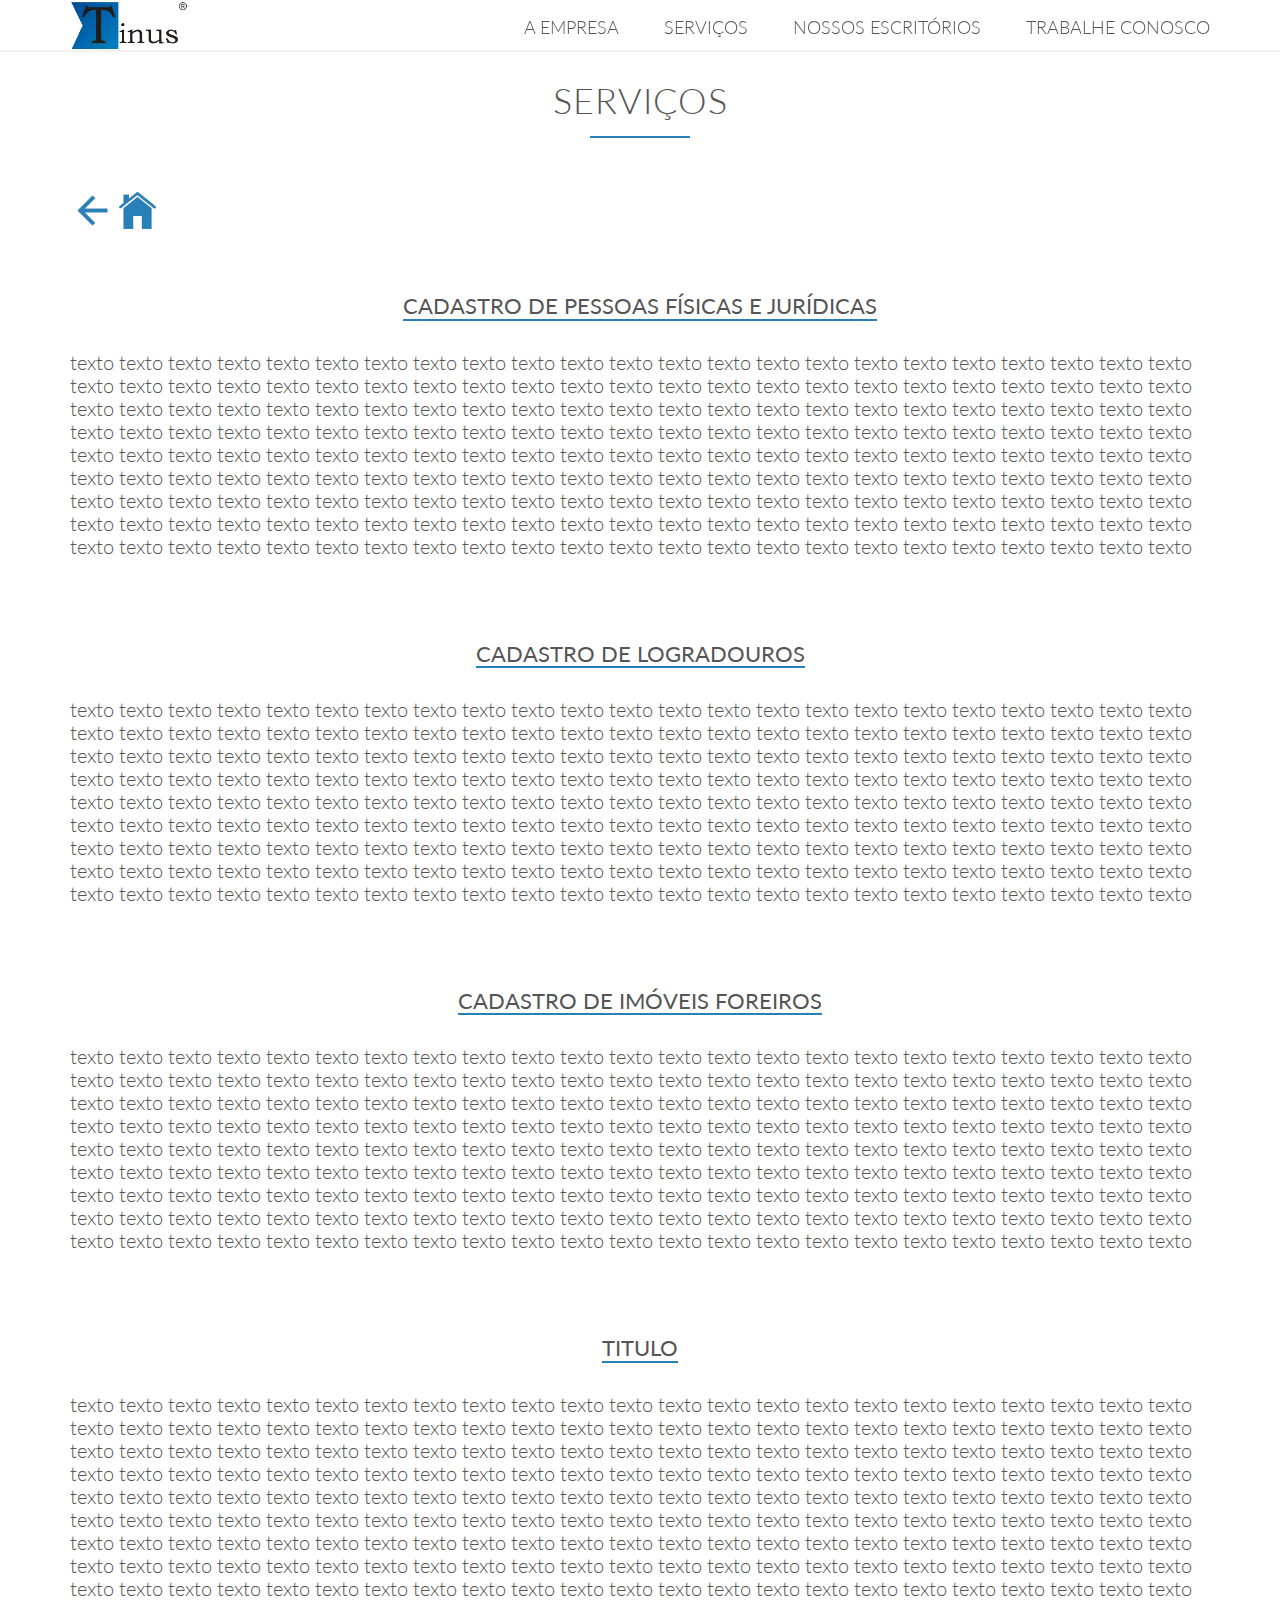
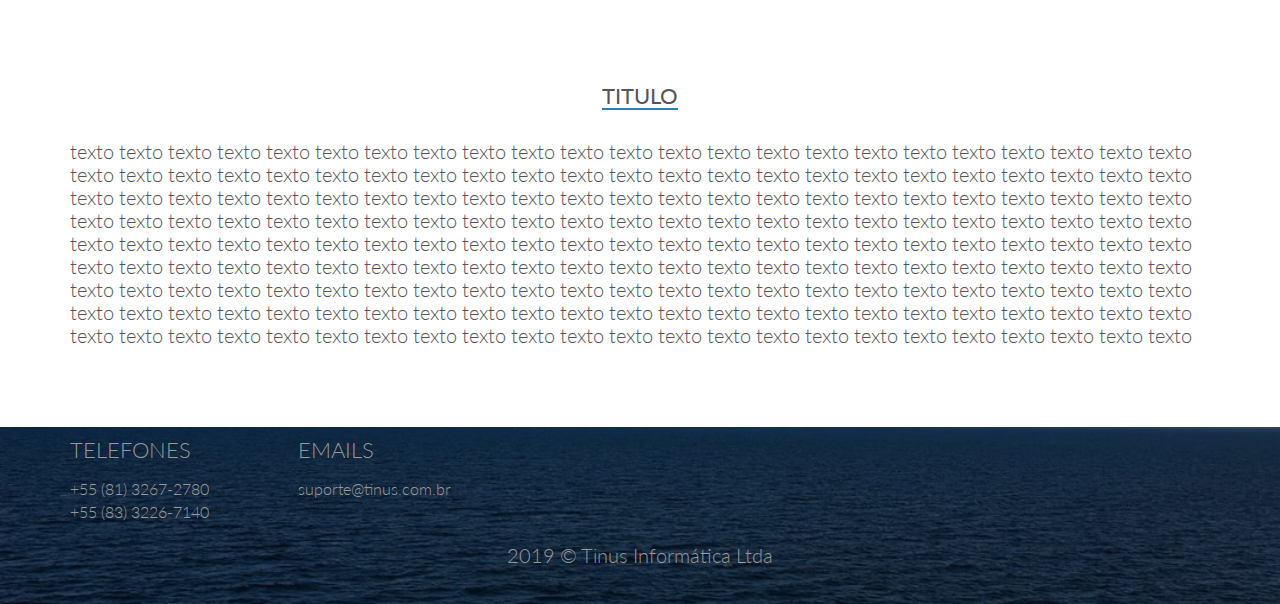
<file: servicos.html>
<!DOCTYPE html>
<html>
    <head>
        <link rel="stylesheet" type="text/css" href="vendors/css/normalize.css">
        <link rel="stylesheet" type="text/css" href="vendors/css/grid.css">
        <link rel="stylesheet" type="text/css" href="resourses/css/style.css">
        <link href="https://fonts.googleapis.com/css?family=Lato:100,300,300i,400&display=swap" rel="stylesheet">
        <script src="https://ajax.googleapis.com/ajax/libs/jquery/3.4.1/jquery.min.js"></script>
        <script src="vendors/js/jquery.waypoints.min.js"></script>
        <script src="resourses/js/script.js"></script>
        <meta http-equiv="Content-Type" content="text/html; charset=UTF-8"/>
        
        <!-- FAVICON -->
        <link rel="apple-touch-icon" sizes="180x180" href="C:/Users/ESTACAO-08/Desktop/TINUS/Site/resourses/favicon/apple-touch-icon.png">
        <link rel="icon" type="image/png" sizes="32x32" href="C:/Users/ESTACAO-08/Desktop/TINUS/Site/resourses/favicon/favicon-32x32.png">
        <link rel="icon" type="image/png" sizes="16x16" href="C:/Users/ESTACAO-08/Desktop/TINUS/Site/resourses/favicon/favicon-16x16.png">
        <link rel="manifest" href="C:/Users/ESTACAO-08/Desktop/TINUS/Site/resourses/favicon/site.webmanifest">
        <link rel="mask-icon" href="C:/Users/ESTACAO-08/Desktop/TINUS/Site/resourses/favicon/safari-pinned-tab.svg" color="#5bbad5">
        <link rel="shortcut icon" href="C:/Users/ESTACAO-08/Desktop/TINUS/Site/resourses/favicon/favicon.ico">
        <meta name="msapplication-TileColor" content="#da532c">
        <meta name="msapplication-config" content="C:/Users/ESTACAO-08/Desktop/TINUS/Site/resourses/favicon/browserconfig.xml">
        <meta name="theme-color" content="#ffffff">
        <!------------>
        
        <title>Tinus Informática Ltda</title>
    </head>
    <header class="">
        <nav class="sticky">
            <div class="row">
                <img src="resourses/images/logo1.png" alt="Tinus Logo" class="logo-sticky js--scroll-to-home">
                <ul class="main-nav">
                    <li><a href="#" class="nav-volta" id="empresa">A Empresa</a></li>
                    <li><a href="#" class="nav-volta" id="servicos">Serviços</a></li>
                    <li><a href="#" class="nav-volta" id="escritorios">Nossos Escritórios</a></li>
                    <li><a href="/trabalhe-conosco.html">Trabalhe Conosco</a></li>
                </ul>
            </div>
        </nav>
    </header>
    <body>
        <section class="servico-section-1">
            <h2>Serviços</h2>
            <div class="row">
                <div class="servico-image js--scroll-to-home">
                    <img src="resourses/images/arrow-left.png" alt="arrow-left-icon" class="logo">
                    <img src="resourses/images/home.png" alt="home-icon" class="logo">
                </div>
            </div>
        </section>
        <section class="servico-section-2">
            <div class="row">
                <div class="servico-item-container js--item-cad-pes-fis">
                    <h3 class="servico-item">cadastro de pessoas físicas e jurídicas</h3>
                </div>
                <p>
                    texto texto texto texto texto texto texto texto texto texto texto texto texto
                    texto texto texto texto texto texto texto texto texto texto texto texto texto
                    texto texto texto texto texto texto texto texto texto texto texto texto texto
                    texto texto texto texto texto texto texto texto texto texto texto texto texto
                    texto texto texto texto texto texto texto texto texto texto texto texto texto
                    texto texto texto texto
                    texto texto texto texto texto texto texto texto texto texto texto texto texto
                    texto texto texto texto texto texto texto texto texto texto texto texto texto
                    texto texto texto texto texto texto texto texto texto texto texto texto texto
                    texto texto texto texto texto texto texto texto texto texto texto texto texto
                    texto texto texto texto texto texto texto texto texto texto texto texto texto
                    texto texto texto texto
                    texto texto texto texto texto texto texto texto texto texto texto texto texto
                    texto texto texto texto texto texto texto texto texto texto texto texto texto
                    texto texto texto texto texto texto texto texto texto texto texto texto texto
                    texto texto texto texto texto texto texto texto texto texto texto texto texto
                    texto texto texto texto texto texto texto texto texto texto texto texto texto
                    texto texto texto texto
                </p>
                <br>
                <div class="servico-item-container js--item-cad-logr">
                    <h3 class="servico-item">Cadastro de logradouros</h3>
                </div>
                <p>
                    texto texto texto texto texto texto texto texto texto texto texto texto texto
                    texto texto texto texto texto texto texto texto texto texto texto texto texto
                    texto texto texto texto texto texto texto texto texto texto texto texto texto
                    texto texto texto texto texto texto texto texto texto texto texto texto texto
                    texto texto texto texto texto texto texto texto texto texto texto texto texto
                    texto texto texto texto
                    texto texto texto texto texto texto texto texto texto texto texto texto texto
                    texto texto texto texto texto texto texto texto texto texto texto texto texto
                    texto texto texto texto texto texto texto texto texto texto texto texto texto
                    texto texto texto texto texto texto texto texto texto texto texto texto texto
                    texto texto texto texto texto texto texto texto texto texto texto texto texto
                    texto texto texto texto
                    texto texto texto texto texto texto texto texto texto texto texto texto texto
                    texto texto texto texto texto texto texto texto texto texto texto texto texto
                    texto texto texto texto texto texto texto texto texto texto texto texto texto
                    texto texto texto texto texto texto texto texto texto texto texto texto texto
                    texto texto texto texto texto texto texto texto texto texto texto texto texto
                    texto texto texto texto
                </p>
                <br>
                <div class="servico-item-container js--item-cad-imo">
                    <h3 class="servico-item">Cadastro de imóveis foreiros</h3>
                </div>
                <p>
                    texto texto texto texto texto texto texto texto texto texto texto texto texto
                    texto texto texto texto texto texto texto texto texto texto texto texto texto
                    texto texto texto texto texto texto texto texto texto texto texto texto texto
                    texto texto texto texto texto texto texto texto texto texto texto texto texto
                    texto texto texto texto texto texto texto texto texto texto texto texto texto
                    texto texto texto texto
                    texto texto texto texto texto texto texto texto texto texto texto texto texto
                    texto texto texto texto texto texto texto texto texto texto texto texto texto
                    texto texto texto texto texto texto texto texto texto texto texto texto texto
                    texto texto texto texto texto texto texto texto texto texto texto texto texto
                    texto texto texto texto texto texto texto texto texto texto texto texto texto
                    texto texto texto texto
                    texto texto texto texto texto texto texto texto texto texto texto texto texto
                    texto texto texto texto texto texto texto texto texto texto texto texto texto
                    texto texto texto texto texto texto texto texto texto texto texto texto texto
                    texto texto texto texto texto texto texto texto texto texto texto texto texto
                    texto texto texto texto texto texto texto texto texto texto texto texto texto
                    texto texto texto texto
                </p>
                <br>
                <div class="servico-item-container">
                    <h3 class="servico-item">titulo</h3>
                </div>
                <p>
                    texto texto texto texto texto texto texto texto texto texto texto texto texto
                    texto texto texto texto texto texto texto texto texto texto texto texto texto
                    texto texto texto texto texto texto texto texto texto texto texto texto texto
                    texto texto texto texto texto texto texto texto texto texto texto texto texto
                    texto texto texto texto texto texto texto texto texto texto texto texto texto
                    texto texto texto texto
                    texto texto texto texto texto texto texto texto texto texto texto texto texto
                    texto texto texto texto texto texto texto texto texto texto texto texto texto
                    texto texto texto texto texto texto texto texto texto texto texto texto texto
                    texto texto texto texto texto texto texto texto texto texto texto texto texto
                    texto texto texto texto texto texto texto texto texto texto texto texto texto
                    texto texto texto texto
                    texto texto texto texto texto texto texto texto texto texto texto texto texto
                    texto texto texto texto texto texto texto texto texto texto texto texto texto
                    texto texto texto texto texto texto texto texto texto texto texto texto texto
                    texto texto texto texto texto texto texto texto texto texto texto texto texto
                    texto texto texto texto texto texto texto texto texto texto texto texto texto
                    texto texto texto texto
                </p>
                <br>
                <div class="servico-item-container">
                    <h3 class="servico-item">titulo</h3>
                </div>
                <p>
                    texto texto texto texto texto texto texto texto texto texto texto texto texto
                    texto texto texto texto texto texto texto texto texto texto texto texto texto
                    texto texto texto texto texto texto texto texto texto texto texto texto texto
                    texto texto texto texto texto texto texto texto texto texto texto texto texto
                    texto texto texto texto texto texto texto texto texto texto texto texto texto
                    texto texto texto texto
                    texto texto texto texto texto texto texto texto texto texto texto texto texto
                    texto texto texto texto texto texto texto texto texto texto texto texto texto
                    texto texto texto texto texto texto texto texto texto texto texto texto texto
                    texto texto texto texto texto texto texto texto texto texto texto texto texto
                    texto texto texto texto texto texto texto texto texto texto texto texto texto
                    texto texto texto texto
                    texto texto texto texto texto texto texto texto texto texto texto texto texto
                    texto texto texto texto texto texto texto texto texto texto texto texto texto
                    texto texto texto texto texto texto texto texto texto texto texto texto texto
                    texto texto texto texto texto texto texto texto texto texto texto texto texto
                    texto texto texto texto texto texto texto texto texto texto texto texto texto
                    texto texto texto texto
                </p>
            </div>
        </section>
        <footer>
        <div class="row">
            <ul class="services-showcase">
                <li>
                    <h3>Telefones</h3>
                    <p class="contato">
                        +55 (81) 3267-2780<br>
                        +55 (83) 3226-7140
                    </p>
                </li>
                <li>
                    <h3>Emails</h3>
                    <p class="contato">
                        suporte@tinus.com.br
                    </p>
                </li>
            </ul>
        </div>
        <div class="row footer">
            <p>2019 &copy; Tinus Informática Ltda</p>
        </div>
    </footer>
    </body>
</html>
</file>
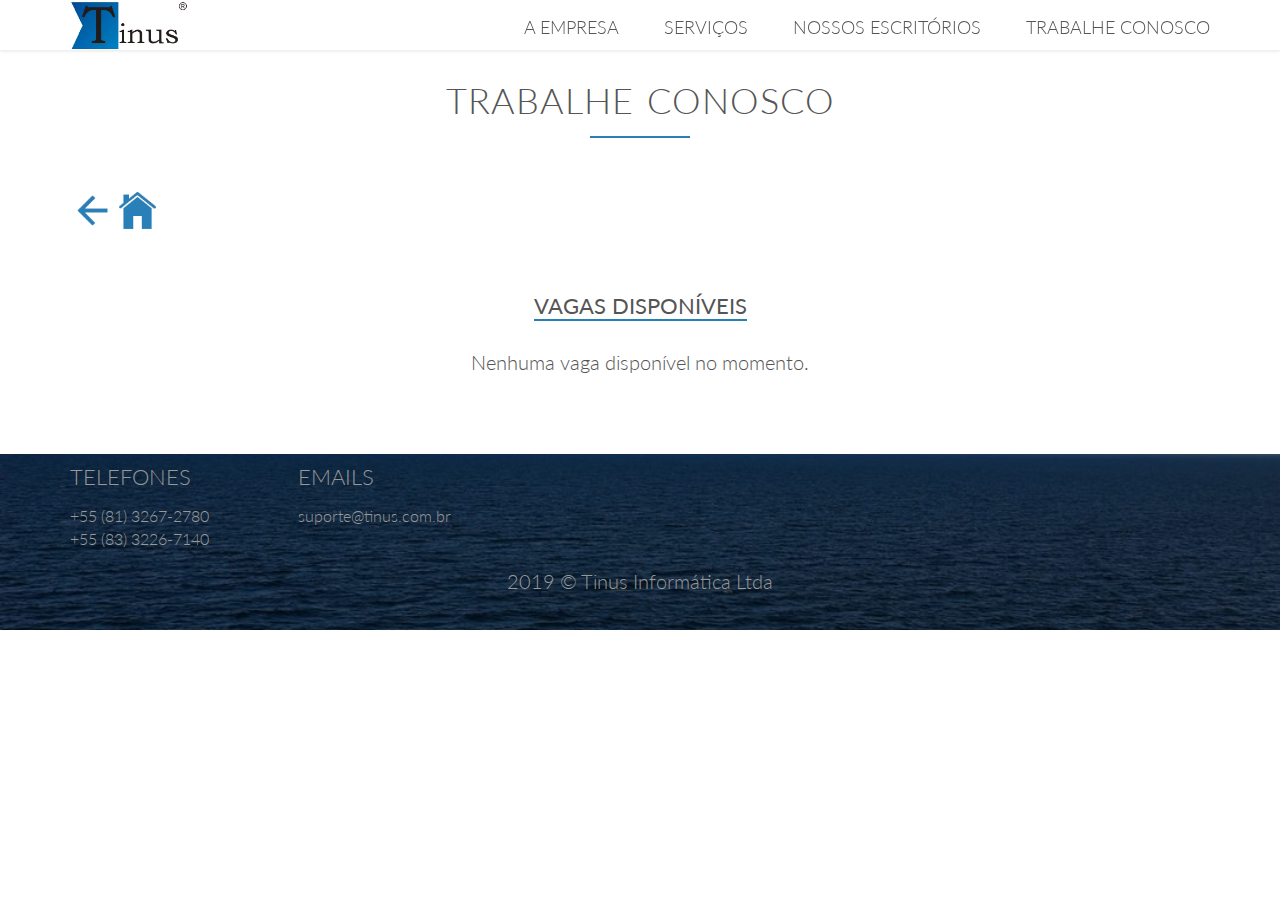
<file: trabalhe-conosco.html>
<!DOCTYPE html>
<html>
    <head>
        <link rel="stylesheet" type="text/css" href="vendors/css/normalize.css">
        <link rel="stylesheet" type="text/css" href="vendors/css/grid.css">
        <link rel="stylesheet" type="text/css" href="resourses/css/style.css">
        <link href="https://fonts.googleapis.com/css?family=Lato:100,300,300i,400&display=swap" rel="stylesheet">
        <script src="https://ajax.googleapis.com/ajax/libs/jquery/3.4.1/jquery.min.js"></script>
        <script src="vendors/js/jquery.waypoints.min.js"></script>
        <script src="resourses/js/script.js"></script>
        <meta http-equiv="Content-Type" content="text/html; charset=UTF-8"/>
        
        <!-- FAVICON -->
        <link rel="apple-touch-icon" sizes="180x180" href="resourses/favicon/apple-touch-icon.png">
        <link rel="icon" type="image/png" sizes="32x32" href="resourses/favicon/favicon-32x32.png">
        <link rel="icon" type="image/png" sizes="16x16" href="resourses/favicon/favicon-16x16.png">
        <link rel="manifest" href="resourses/favicon/site.webmanifest">
        <link rel="mask-icon" href="resourses/favicon/safari-pinned-tab.svg" color="#5bbad5">
        <link rel="shortcut icon" href="resourses/favicon/favicon.ico">
        <meta name="msapplication-TileColor" content="#da532c">
        <meta name="msapplication-config" content="resourses/favicon/browserconfig.xml">
        <meta name="theme-color" content="#ffffff">
        <!------------>
        
        <title>Tinus Informática Ltda</title>
    </head>
    <header class="">
        <nav class="sticky">
            <div class="row">
                <img src="resourses/images/logo1.png" alt="Tinus Logo" class="logo-sticky js--scroll-to-home">
                <ul class="main-nav">
                    <li><a href="#" class="nav-volta" id="empresa">A Empresa</a></li>
                    <li><a href="#" class="nav-volta" id="servicos">Serviços</a></li>
                    <li><a href="#" class="nav-volta" id="escritorios">Nossos Escritórios</a></li>
                    <li><a href="trabalhe-conosco.html">Trabalhe Conosco</a></li>
                </ul>
            </div>
        </nav>
    </header>
    <body>
        <section class="servico-section-1">
            <h2>Trabalhe Conosco</h2>
            <div class="row">
                <div class="servico-image js--scroll-to-home">
                    <img src="resourses/images/arrow-left.png" alt="arrow-left-icon" class="logo">
                    <img src="resourses/images/home.png" alt="home-icon" class="logo">
                </div>
            </div>
        </section>
        <section class="servico-section-2">
            <div class="row">
                 <div class="servico-item-container js--item-cad-pes-fis">
                    <h3 class="servico-item">Vagas Disponíveis</h3>
                    <p>Nenhuma vaga disponível no momento.</p>
                </div>
            </div>
        </section>
        <footer>
        <div class="row">
            <ul class="services-showcase">
                <li>
                    <h3>Telefones</h3>
                    <p class="contato">
                        +55 (81) 3267-2780<br>
                        +55 (83) 3226-7140
                    </p>
                </li>
                <li>
                    <h3>Emails</h3>
                    <p class="contato">
                        suporte@tinus.com.br
                    </p>
                </li>
            </ul>
        </div>
        <div class="row footer">
            <p>2019 &copy; Tinus Informática Ltda</p>
        </div>
    </footer>
    </body>
</html>
</file>
<file: vendors/css/grid.css>
/*  SECTIONS  ============================================================================= */

.section {
	clear: both;
	padding: 0px;
	margin: 0px;
}

/*  GROUPING  ============================================================================= */

.row {
    zoom: 1; /* For IE 6/7 (trigger hasLayout) */
}

.row:before,
.row:after {
    content:"";
    display:table;
}
.row:after {
    clear:both;
}

/*  GRID COLUMN SETUP   ==================================================================== */

.col {
	display: block;
	float:left;
	margin: 1% 0 1% 1.6%;
}

.col:first-child { margin-left: 0; } /* all browsers except IE6 and lower */


/*  REMOVE MARGINS AS ALL GO FULL WIDTH AT 480 PIXELS */

@media only screen and (max-width: 480px) {
	.col { 
		/*margin: 1% 0 1% 0%;*/
        margin: 0;
	}
}


/*  GRID OF TWO   ============================================================================= */


.span-2-of-2 {
	width: 100%;
}

.span-1-of-2 {
	width: 49.2%;
}

/*  GO FULL WIDTH AT LESS THAN 480 PIXELS */

@media only screen and (max-width: 480px) {
	.span-2-of-2 {
		width: 100%; 
	}
	.span-1-of-2 {
		width: 100%; 
	}
}


/*  GRID OF THREE   ============================================================================= */

	
.span-3-of-3 {
	width: 100%; 
}

.span-2-of-3 {
	width: 66.13%; 
}

.span-1-of-3 {
	width: 32.26%; 
}


/*  GO FULL WIDTH AT LESS THAN 480 PIXELS */

@media only screen and (max-width: 480px) {
	.span-3-of-3 {
		width: 100%; 
	}
	.span-2-of-3 {
		width: 100%; 
	}
	.span-1-of-3 {
		width: 100%;
	}
}

/*  GRID OF FOUR   ============================================================================= */

	
.span-4-of-4 {
	width: 100%; 
}

.span-3-of-4 {
	width: 74.6%; 
}

.span-2-of-4 {
	width: 49.2%; 
}

.span-1-of-4 {
	width: 23.8%; 
}


/*  GO FULL WIDTH AT LESS THAN 480 PIXELS */

@media only screen and (max-width: 480px) {
	.span-4-of-4 {
		width: 100%; 
	}
	.span-3-of-4 {
		width: 100%; 
	}
	.span-2-of-4 {
		width: 100%; 
	}
	.span-1-of-4 {
		width: 100%; 
	}
}


/*  GRID OF FIVE   ============================================================================= */

	
.span-5-of-5 {
	width: 100%;
}

.span-4-of-5 {
  	width: 79.68%; 
}

.span-3-of-5 {
  	width: 59.36%; 
}

.span-2-of-5 {
  	width: 39.04%;
}

.span-1-of-5 {
  	width: 18.72%;
}


/*  GO FULL WIDTH AT LESS THAN 480 PIXELS */

@media only screen and (max-width: 480px) {
	.span-5-of-5 {
		width: 100%; 
	}
	.span-4-of-5 {
		width: 100%; 
	}
	.span-3-of-5 {
		width: 100%; 
	}
	.span-2-of-5 {
		width: 100%; 
	}
	.span-1-of-5 {
		width: 100%; 
	}
}


/*  GRID OF SIX   ============================================================================= */


.span-6-of-6 {
	width: 100%;
}

.span-5-of-6 {
  	width: 83.06%;
}

.span-4-of-6 {
  	width: 66.13%;
}

.span-3-of-6 {
  	width: 49.2%;
}

.span-2-of-6 {
  	width: 32.26%;
}

.span-1-of-6 {
  	width: 15.33%;
}


/*  GO FULL WIDTH AT LESS THAN 480 PIXELS */

@media only screen and (max-width: 480px) {
	.span-6-of-6 {
		width: 100%; 
	}
	.span-5-of-6 {
		width: 100%; 
	}
	.span-4-of-6 {
		width: 100%; 
	}
	.span-3-of-6 {
		width: 100%; 
	}
	.span-2-of-6 {
		width: 100%; 
	}
	.span-1-of-6 {
		width: 100%; 
	}
}



/*  GRID OF SEVEN   ============================================================================= */


.span-7-of-7 {
	width: 100%;
}

.span-6-of-7 {
	width: 85.48%;
}

.span-5-of-7 {
  	width: 70.97%;
}

.span-4-of-7 {
  	width: 56.45%;
}

.span-3-of-7 {
  	width: 41.94%;
}

.span-2-of-7 {
  	width: 27.42%;
}

.span-1-of-7 {
  	width: 12.91%;
}


/*  GO FULL WIDTH AT LESS THAN 480 PIXELS */

@media only screen and (max-width: 480px) {
	.span-7-of-7 {
		width: 100%; 
	}
	.span-6-of-7 {
		width: 100%; 
	}
	.span-5-of-7 {
		width: 100%; 
	}
	.span-4-of-7 {
		width: 100%; 
	}
	.span-3-of-7 {
		width: 100%; 
	}
	.span-2-of-7 {
		width: 100%; 
	}
	.span-1-of-7 {
		width: 100%; 
	}
}


/*  GRID OF EIGHT   ============================================================================= */

	
.span-8-of-8 {
	width: 100%;
}

.span-7-of-8 {
	width: 87.3%; 
}

.span-6-of-8 {
	width: 74.6%; 
}

.span-5-of-8 {
	width: 61.9%; 
}

.span-4-of-8 {
	width: 49.2%; 
}

.span-3-of-8 {
	width: 36.5%;
}

.span-2-of-8 {
	width: 23.8%; 
}

.span-1-of-8 {
	width: 11.1%; 
}


/*  GO FULL WIDTH AT LESS THAN 480 PIXELS */

@media only screen and (max-width: 480px) {
	.span-8-of-8 {
		width: 100%; 
	}
	.span-7-of-8 {
		width: 100%; 
	}
	.span-6-of-8 {
		width: 100%; 
	}
	.span-5-of-8 {
		width: 100%; 
	}
	.span-4-of-8 {
		width: 100%; 
	}
	.span-3-of-8 {
		width: 100%; 
	}
	.span-2-of-8 {
		width: 100%; 
	}
	.span-1-of-8 {
		width: 100%; 
	}
}


/*  GRID OF NINE   ============================================================================= */


.span-9-of-9 {
	width: 100%;
}

.span-8-of-9 {
	width: 88.71%;
}

.span-7-of-9 {
	width: 77.42%; 
}

.span-6-of-9 {
	width: 66.13%; 
}

.span-5-of-9 {
	width: 54.84%; 
}

.span-4-of-9 {
	width: 43.55%; 
}

.span-3-of-9 {
	width: 32.26%;
}

.span-2-of-9 {
	width: 20.97%; 
}

.span-1-of-9 {
	width: 9.68%; 
}


/*  GO FULL WIDTH AT LESS THAN 480 PIXELS */

@media only screen and (max-width: 480px) {
	.span-9-of-9 {
		width: 100%; 
	}
	.span-8-of-9 {
		width: 100%; 
	}
	.span-7-of-9 {
		width: 100%; 
	}
	.span-6-of-9 {
		width: 100%; 
	}
	.span-5-of-9 {
		width: 100%; 
	}
	.span-4-of-9 {
		width: 100%; 
	}
	.span-3-of-9 {
		width: 100%; 
	}
	.span-2-of-9 {
		width: 100%; 
	}
	.span-1-of-9 {
		width: 100%; 
	}
}


/*  GRID OF TEN   ============================================================================= */


.span-10-of-10 {
	width: 100%;
}

.span-9-of-10 {
	width: 89.84%;
}

.span-8-of-10 {
	width: 79.68%;
}

.span-7-of-10 {
	width: 69.52%; 
}

.span-6-of-10 {
	width: 59.36%; 
}

.span-5-of-10 {
	width: 49.2%; 
}

.span-4-of-10 {
	width: 39.04%; 
}

.span-3-of-10 {
	width: 28.88%;
}

.span-2-of-10 {
	width: 18.72%; 
}

.span-1-of-10 {
	width: 8.56%; 
}


/*  GO FULL WIDTH AT LESS THAN 480 PIXELS */

@media only screen and (max-width: 480px) {
	.span-10-of-10 {
		width: 100%; 
	}
	.span-9-of-10 {
		width: 100%; 
	}
	.span-8-of-10 {
		width: 100%; 
	}
	.span-7-of-10 {
		width: 100%; 
	}
	.span-6-of-10 {
		width: 100%; 
	}
	.span-5-of-10 {
		width: 100%; 
	}
	.span-4-of-10 {
		width: 100%; 
	}
	.span-3-of-10 {
		width: 100%; 
	}
	.span-2-of-10 {
		width: 100%; 
	}
	.span-1-of-10 {
		width: 100%; 
	}
}


/*  GRID OF ELEVEN   ============================================================================= */

.span-11-of-11 {
	width: 100%;
}

.span-10-of-11 {
	width: 90.76%;
}

.span-9-of-11 {
	width: 81.52%;
}

.span-8-of-11 {
	width: 72.29%;
}

.span-7-of-11 {
	width: 63.05%; 
}

.span-6-of-11 {
	width: 53.81%; 
}

.span-5-of-11 {
	width: 44.58%; 
}

.span-4-of-11 {
	width: 35.34%; 
}

.span-3-of-11 {
	width: 26.1%;
}

.span-2-of-11 {
	width: 16.87%; 
}

.span-1-of-11 {
	width: 7.63%; 
}


/*  GO FULL WIDTH AT LESS THAN 480 PIXELS */

@media only screen and (max-width: 480px) {
	.span-11-of-11 {
		width: 100%; 
	}
	.span-10-of-11 {
		width: 100%; 
	}
	.span-9-of-11 {
		width: 100%; 
	}
	.span-8-of-11 {
		width: 100%; 
	}
	.span-7-of-11 {
		width: 100%; 
	}
	.span-6-of-11 {
		width: 100%; 
	}
	.span-5-of-11 {
		width: 100%; 
	}
	.span-4-of-11 {
		width: 100%; 
	}
	.span-3-of-11 {
		width: 100%; 
	}
	.span-2-of-11 {
		width: 100%; 
	}
	.span-1-of-11 {
		width: 100%; 
	}
}


/*  GRID OF TWELVE   ============================================================================= */

.span-12-of-12 {
	width: 100%;
}

.span-11-of-12 {
	width: 91.53%;
}

.span-10-of-12 {
	width: 83.06%;
}

.span-9-of-12 {
	width: 74.6%;
}

.span-8-of-12 {
	width: 66.13%;
}

.span-7-of-12 {
	width: 57.66%; 
}

.span-6-of-12 {
	width: 49.2%; 
}

.span-5-of-12 {
	width: 40.73%; 
}

.span-4-of-12 {
	width: 32.26%; 
}

.span-3-of-12 {
	width: 23.8%;
}

.span-2-of-12 {
	width: 15.33%; 
}

.span-1-of-12 {
	width: 6.86%; 
}


/*  GO FULL WIDTH AT LESS THAN 480 PIXELS */

@media only screen and (max-width: 480px) {
	.span-12-of-12 {
		width: 100%; 
	}
	.span-11-of-12 {
		width: 100%; 
	}
	.span-10-of-12 {
		width: 100%; 
	}
	.span-9-of-12 {
		width: 100%; 
	}
	.span-8-of-12 {
		width: 100%; 
	}
	.span-7-of-12 {
		width: 100%; 
	}
	.span-6-of-12 {
		width: 100%; 
	}
	.span-5-of-12 {
		width: 100%; 
	}
	.span-4-of-12 {
		width: 100%; 
	}
	.span-3-of-12 {
		width: 100%; 
	}
	.span-2-of-12 {
		width: 100%; 
	}
	.span-1-of-12 {
		width: 100%; 
	}
}
</file>
<file: resourses/css/style.css>
/* ~~~~~~~~~~~~~~~~~~~~~~~~~~~~~~~~~~~~~~~~~~~~~~~~~~~~~~ */
/* BASIC SETUP */
/* ~~~~~~~~~~~~~~~~~~~~~~~~~~~~~~~~~~~~~~~~~~~~~~~~~~~~~~ */

* {
    margin: 0;
    padding: 0;
    box-sizing: border-box;
}

html {
    background-color: #fff;
    color: #555;
    font-family: 'Lato', 'Arial', sans-serif;
    font-size: 20px;
    font-weight: 300;
    text-rendering: optimizeLegibility;
}

/* ~~~~~~~~~~~~~~~~~~~~~~~~~~~~~~~~~~~~~~~~~~~~~~~~~~~~~~ */
/* REUSABLE COMPONENTS */
/* ~~~~~~~~~~~~~~~~~~~~~~~~~~~~~~~~~~~~~~~~~~~~~~~~~~~~~~ */

.row {
    max-width: 1140px;
    margin: 0 auto;
}

section {
    padding: 80px 0;
}

.box {
    padding: 1%;
}

/* ~~~~~~~~~~~~~~~~~~~ HEADINGS ~~~~~~~~~~~~~~~~~~~ */

h1, h2, h3 {
    font-weight: 300;
    text-transform: uppercase;
}

h1 {
    margin-top: 0;
    margin-bottom: 20px;
    color: #fff;
    font-size: 240%;
    word-spacing: 5px;
    letter-spacing: 1px;
}

h2 {
    font-size: 180%;
    word-spacing: 2px;
    text-align: center;
    margin-bottom: 30px;
    letter-spacing: 1px;
}

h3 {
    font-size: 110%;
    margin-bottom: 15px;
}

h2:after {
    display: block;
    height: 2px;
    background-color: #2980b9;
    content: " ";
    width: 100px;
    margin: 0 auto;
    margin-top: 15px;
}

/* ~~~~~~~~~~~~~~~~~~~ ICONS ~~~~~~~~~~~~~~~~~~~ */

.pin {
    display: block;
    margin-left: auto;
    margin-right: auto;
    margin-bottom: 10px;
    width: 50%;
    height: 45px;
    width: auto;
    
}

/* ~~~~~~~~~~~~~~~~~~~ PARAGRAPHS ~~~~~~~~~~~~~~~~~~~ */

.long-copy {
    line-height: 145%;
    width: 70%;
    margin-left: 15%;
}

.box p {
    font-size: 90%;
    line-height: 145%;
}

/* ~~~~~~~~~~~~~~~~~~~ BUTTONS ~~~~~~~~~~~~~~~~~~~ */

.btn:link,
.btn:visited {
    display: inline-block;
    padding: 10px 30px;
    font-weight: 300;
    text-decoration: none;
    border-radius: 200px;
    border: 1px solid #2980b9;
    transition: background-color 0.2s, border 0.2s, color 0.2s;
}

.btn-full:link,
.btn-full:visited {
    color: #fff;
    background-color: #2980b9;
    margin-right: 15px;
}

.btn-ghost:link,
.btn-ghost:visited {
    color: #2980b9;
}

.btn:hover,
.btn:active {
    background-color: #236d9d;
}

.btn-full:hover,
.btn-full:active {
    border: 1px solid #236d9d;
}

.btn-ghost:hover,
.btn-ghost:active {
    border: 1px solid #236d9d;
    color: #fff;
}

/* ~~~~~~~~~~~~~~~~~~~~~~~~~~~~~~~~~~~~~~~~~~~~~~~~~~~~~~ */
/* HEADER */
/* ~~~~~~~~~~~~~~~~~~~~~~~~~~~~~~~~~~~~~~~~~~~~~~~~~~~~~~ */

.header-index {
    background-image: linear-gradient(rgba(0, 0, 0, 0.8), rgba(0, 0, 0, 0.8)),url(img/hero.jpg);
    background-size: cover;
    background-position: center;
    height: 100vh;
}

.hero-text-box {
    position: absolute;
    width: 1140px;
    top: 50%;
    left: 50%;
    transform: translate(-50%, -50%);
}

.logo {
    height: 100px;
    width: auto;
    float: left;
    margin-top: 20px;
}

.logo-sticky {
    display: none;
    height: 50px;
    width: auto;
    float: left;
    margin-top: 5px 0;
    cursor: pointer;
}

/* main navi */
.main-nav {
    float: right;
    list-style: none;
    margin-top: 55px;
}

.main-nav li {
    display: inline-block;
    margin-left: 40px;
}

.main-nav li a:link,
.main-nav li a:visited {
    padding: 8px 0px;
    color: #fff;
    text-decoration: none;
    text-transform: uppercase;
    font-size: 90%;
    border-bottom: 2px solid transparent;
    transition: border-bottom 0.2s;
}

.main-nav li a:hover,
.main-nav li a:active {
    border-bottom: 2px solid #2980b9;
}

/* sticky navi */
.sticky {
    z-index: 999;
    position: fixed;
    top: 0;
    left: 0;
    width: 100%;
    background-color: rgba(255, 255, 255, 0.98);
    box-shadow: 0 2px 2px #efefef;
}

.sticky .main-nav li a:link,
.sticky .main-nav li a:visited {
    padding: 9px 0px;
    color: #555;
}

.sticky .logo { display: none; }
.sticky .logo-sticky { display: block; }

.sticky .main-nav {
    margin-top: 15px;
}


/* ~~~~~~~~~~~~~~~~~~~~~~~~~~~~~~~~~~~~~~~~~~~~~~~~~~~~~~ */
/* SERVIÇOS */
/* ~~~~~~~~~~~~~~~~~~~~~~~~~~~~~~~~~~~~~~~~~~~~~~~~~~~~~~ */

.section-services {
    background-color: #efefef;
}

.services-showcase {
    width: 100%;
}

.services-showcase li {
    display: block;
    float: left;
    width: 20%;
}

.service-container-blank {
    opacity: 0;
}

.service-container {
    position: relative;
    height: 100%;
    border-right: 3px solid white;
    transition: transform 0.4s;
}

.service-container:hover {
    transform: scale(0.93);
    cursor: pointer;
}

.service-container:hover .service-img {
    filter: brightness(200%);
}

.service-img {
    width: 100%;
    height: 120px;
    filter: brightness(80%);
}

.service-text {
    position: absolute;
    z-index: 99;
    color: #fff;
    width: 100%;
    top: 50%;
    left: 50%;
    transform: translate(-50%, -50%);
    text-align: center;
    background-color: rgba(0,0,0,0.8);
}

/* ~~~~~~~~~~~~~~~~~~~~~~~~~~~~~~~~~~~~~~~~~~~~~~~~~~~~~~ */
/* NOSSOS ESCRITORIOS */
/* ~~~~~~~~~~~~~~~~~~~~~~~~~~~~~~~~~~~~~~~~~~~~~~~~~~~~~~ */

.section-location {
    background-color: #fff;
}

.cartao-postal {
    display: block;
    margin-bottom: 10px;
    max-height: 170px;
    width: auto;
}

/* ~~~~~~~~~~~~~~~~~~~~~~~~~~~~~~~~~~~~~~~~~~~~~~~~~~~~~~ */
/* FOOTER */
/* ~~~~~~~~~~~~~~~~~~~~~~~~~~~~~~~~~~~~~~~~~~~~~~~~~~~~~~ */

footer {
    color: #989898;
    background-size:cover;
    background-image: linear-gradient(rgba(0, 0, 0, 0.5), rgba(0, 0, 0, 0.5)),url(img/horizon.jpg);
}

footer ul {
    padding-top: 10px;
}

.footer {
    height: 80px;
    bottom: 100%;
}

.footer p {
    text-align: center;
    padding-top: 20px;
}

.contato {
    font-size: 80%;
    line-height: 145%;
}

/* ~~~~~~~~~~~~~~~~~~~~~~~~~~~~~~~~~~~~~~~~~~~~~~~~~~~~~~ */
/* TELA SERVIÇO */
/* ~~~~~~~~~~~~~~~~~~~~~~~~~~~~~~~~~~~~~~~~~~~~~~~~~~~~~~ */

.servico-section-1 {
    padding-bottom: 0;
}

.servico-section-2 {
    padding-top: 0;
}

.servico-item-container {
    width: 100%;
    text-align: center;
    padding-top: 60px;
}

.servico-item {
    font-weight: 400;
    border-bottom: 2px solid #2980b9;
    margin-bottom: 30px;
    display:inline-block;
}

.servico-image {   
    cursor: pointer;
}

.servico-image img {
    height: 45px;
    width: auto;
}
</file>
